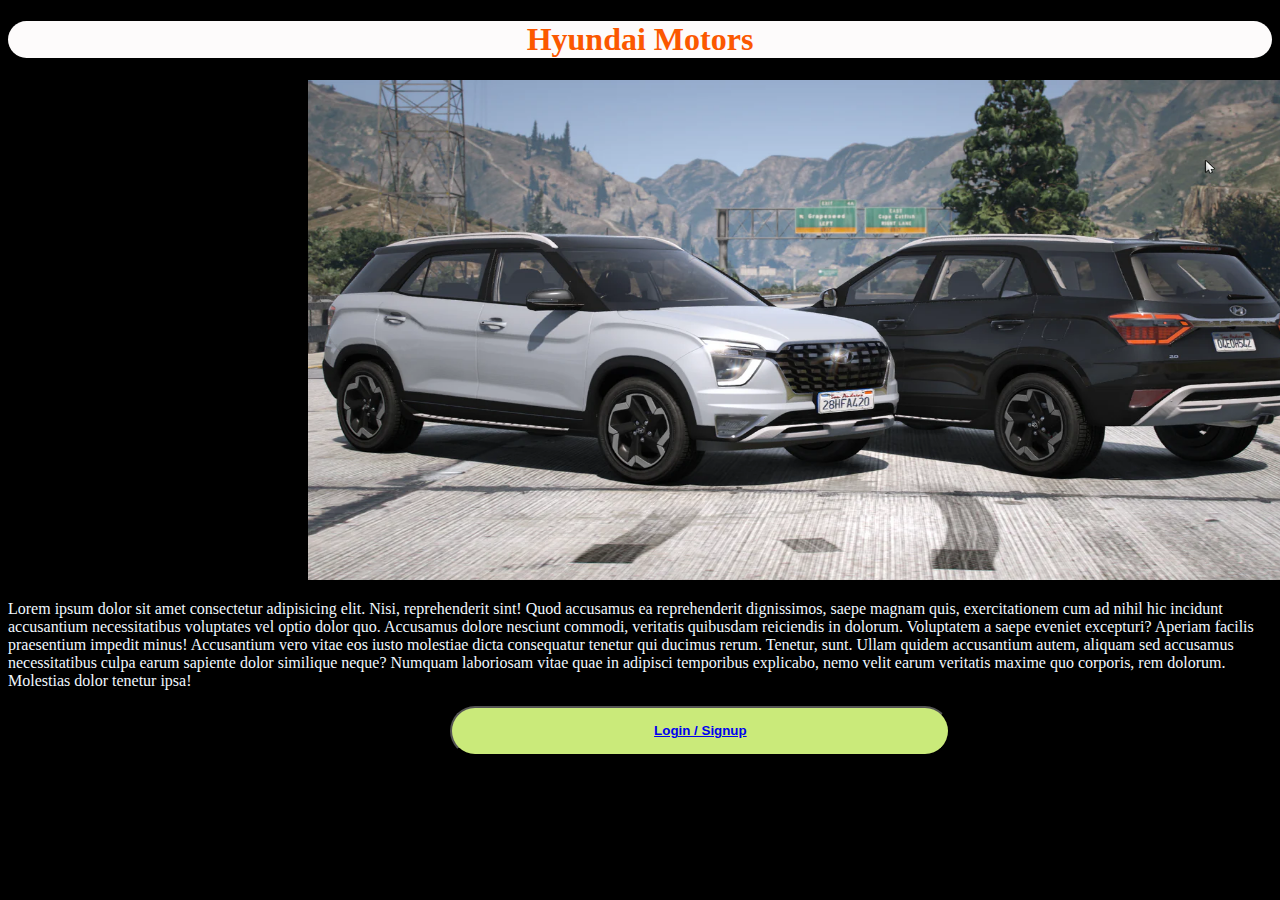
<file: index.html>
<!DOCTYPE html>
<html lang="en">

<head>
    <meta charset="UTF-8">
    <meta name="viewport" content="width=device-width, initial-scale=1.0">
    <title>Zukun acadmey Project1</title>
    <link rel="icon" href="./Images/PngItem_442699.png">
    <link rel="stylesheet" href="./CSS/style.css">
</head>

<body bgcolor="black">
    <h1>Hyundai Motors</h1>
    <img src="./Images/hyndai2.webp" style="display: inline-block; margin-left:300px;"></br>
    <p style="color: aliceblue;">Lorem ipsum dolor sit amet consectetur adipisicing elit. Nisi, reprehenderit sint! Quod
        accusamus ea reprehenderit dignissimos, saepe magnam quis, exercitationem cum ad nihil hic incidunt accusantium
        necessitatibus voluptates vel optio dolor quo. Accusamus dolore nesciunt commodi, veritatis quibusdam reiciendis
        in dolorum. Voluptatem a saepe eveniet excepturi? Aperiam facilis praesentium impedit minus! Accusantium vero
        vitae eos iusto molestiae dicta consequatur tenetur qui ducimus rerum. Tenetur, sunt. Ullam quidem accusantium
        autem, aliquam sed accusamus necessitatibus culpa earum sapiente dolor similique neque? Numquam laboriosam vitae
        quae in adipisci temporibus explicabo, nemo velit earum veritatis maxime quo corporis, rem dolorum. Molestias
        dolor tenetur ipsa!</p>
    <button><a href="login.html"><b>Login / Signup</b></a></button>
</body>

</html>
</file>
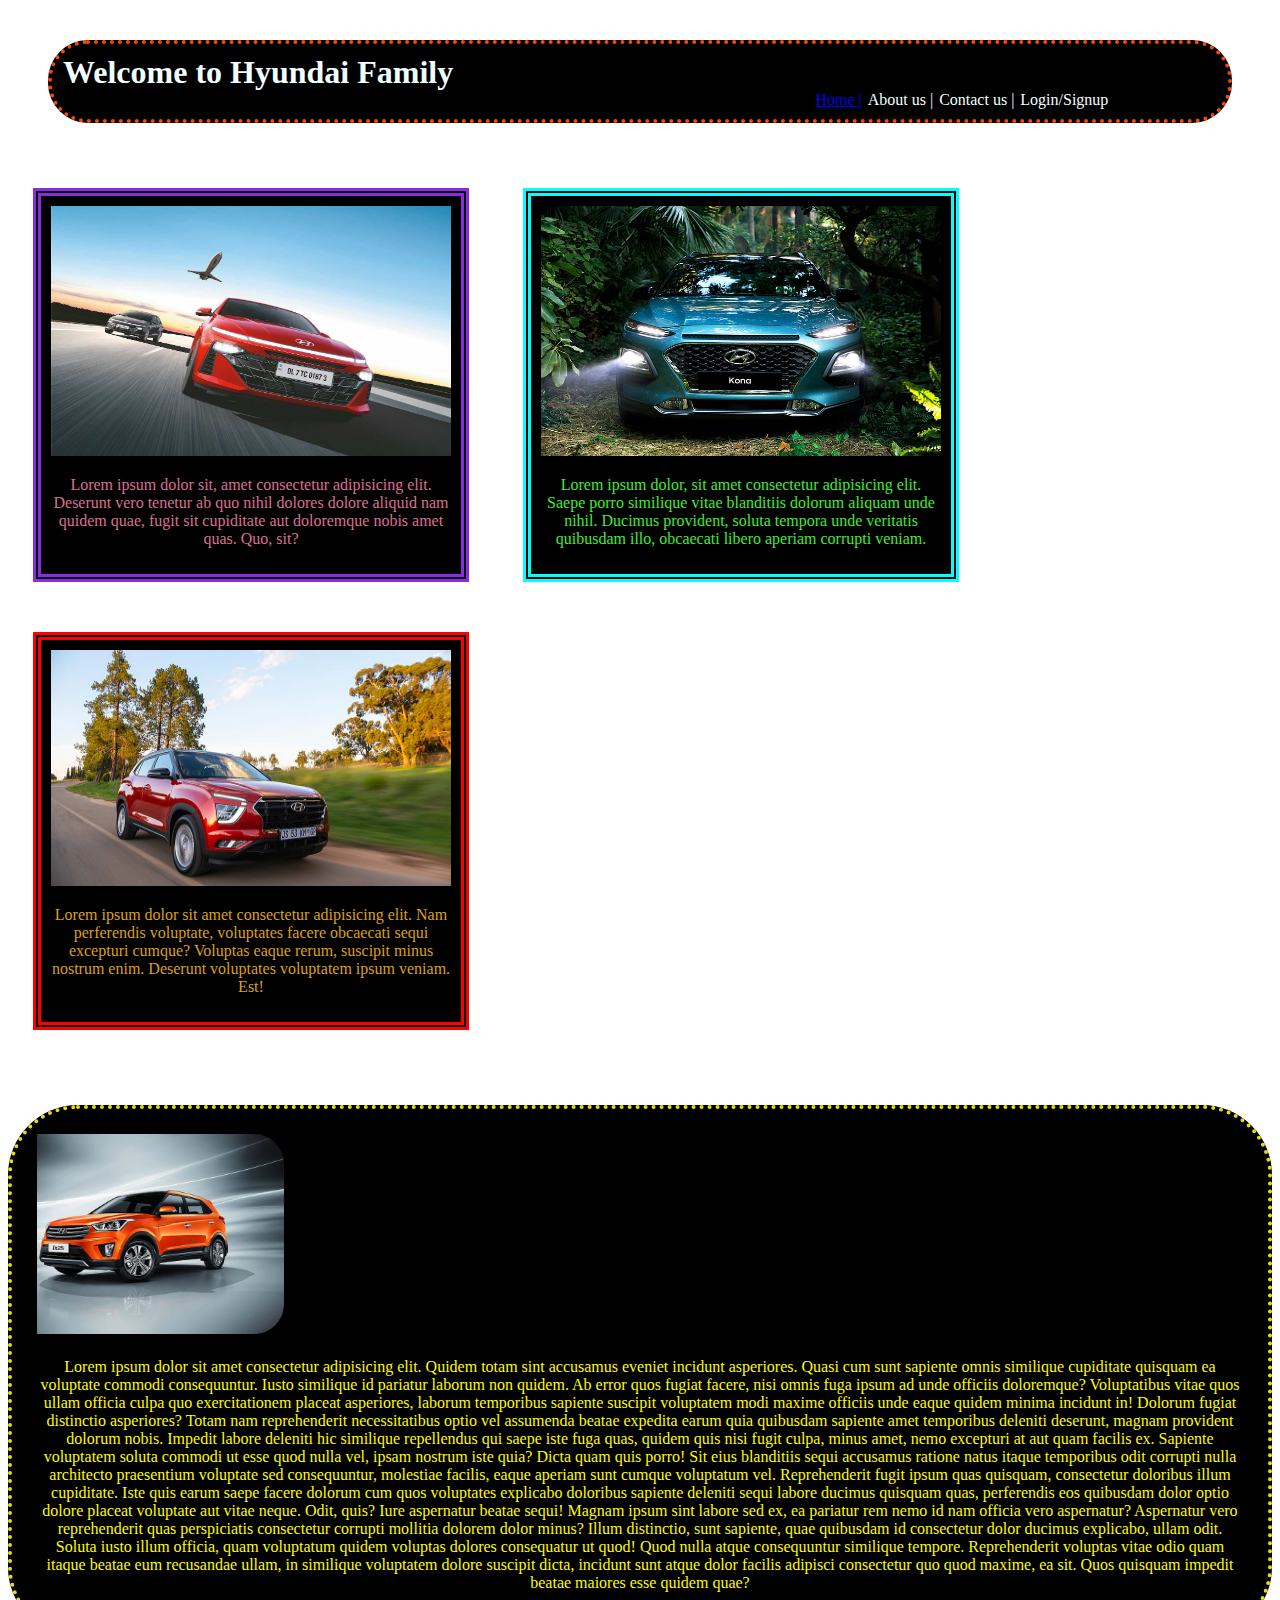
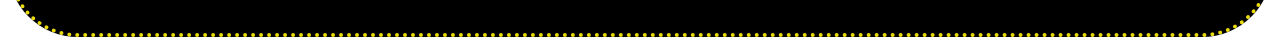
<file: login.html>
<!DOCTYPE html>
<html lang="en">

<head>
    <meta charset="UTF-8">
    <meta name="viewport" content="width=device-width, initial-scale=1.0">
    <title>LogOn</title>
    <link rel="icon" href="./Images/PngItem_442699.png">
    <style>
        .header {
            background-color: black;
            color: azure;
            display: block;
            padding: 10px;
            margin: 40px;
            float: none;
            border-radius: 40px 40px 40px 40px;
            border-style: dotted;
            border-width: 4px;
            border-color: orangered;
        }

        li,
        h1,
        ul {
            display: inline;
            padding: 1px;
            cursor: pointer;

        }

        ul {
            margin-left: 65%;
        }

        ul:hover {
            color: aquamarine;
        }

        .box0 {
            background-color: black;
            color: palevioletred;
            display: inline-block;
            width: 400px;
            border-style: double;
            border-width: 8px;
            border-color: blueviolet;
            padding: 10px;
            text-align: center;
            margin: 25px;
            animation: backwards;
        }

        .box {
            background-color: black;
            color: rgb(65, 234, 56);
            display: inline-block;
            width: 400px;
            border-style: double;
            border-width: 8px;
            border-color: aqua;
            text-align: center;
            padding: 10px;
            margin: 25px;
        }

        .box1 {
            background-color: black;
            color: rgb(220, 161, 22);
            display: inline-block;
            width: 400px;
            border-style: double;
            border-width: 8px;
            border-color: red;
            text-align: center;
            padding: 10px;
            margin: 25px;
        }

        .box2 {
            background-color: black;
            color: rgb(255, 251, 0);
            display: block;
            text-align: center;
            margin-top: 50px;
            align-items: center;
            padding: 25px;
            border-style: dotted;
            border-width: 4px;
            border-color: rgb(234, 219, 8);
            float: none;
            border-radius: 70px 70px 70px 70px;
        }

        .box2:hover {
            background-color: rgb(228, 208, 205);
            color: rgb(1, 12, 22);
            border-style: double;
            border-width: 4px;
            border-color: rgb(90, 4, 71);
            float: none;
            border-radius: 70px 70px 70px 70px;

        }

        a:visited {
            color: rgb(0, 255, 179);
        }

        img:hover {
            transform: scale(0.98);
        }
    </style>
</head>

<body bgcolor="white">
    <div class="header">
        <nav>
            <h1 style="font-family: 'Times New Roman', Times, serif;">Welcome to Hyundai Family</h1>
            <ul>
                <li><a href="./index.html">Home |</a></li>
                <li>About us |</li>
                <li>Contact us |</li>
                <li>Login/Signup</li>
            </ul>
        </nav>
    </div>
    <div class="box0">
        <img src="./Images/ver1.jpg" width="400px" height="250px">
        <p>Lorem ipsum dolor sit, amet consectetur adipisicing elit. Deserunt vero tenetur ab quo nihil dolores dolore
            aliquid nam quidem quae, fugit sit cupiditate aut doloremque nobis amet quas. Quo, sit?</p>
    </div>
    <div class="box">
        <img src="./Images/hyu1.jpg" width="400px" height="250px">
        <p>Lorem ipsum dolor, sit amet consectetur adipisicing elit. Saepe porro similique vitae blanditiis dolorum
            aliquam unde nihil. Ducimus provident, soluta tempora unde veritatis quibusdam illo, obcaecati libero
            aperiam corrupti veniam.</p>
    </div>
    <div class="box1">
        <img src="./Images/hyu3.jpg" width="400px" height="236px">
        <p>Lorem ipsum dolor sit amet consectetur adipisicing elit. Nam perferendis voluptate, voluptates facere
            obcaecati sequi excepturi cumque? Voluptas eaque rerum, suscipit minus nostrum enim. Deserunt voluptates
            voluptatem ipsum veniam. Est!</p>
    </div>
    <div class="box2">
        <marquee direction="right" behavior="scroll" scrollamount="28"><img src="./Images/i20.jpg" width="300px"
                height="200px" style="float: none; border-radius:30px 30px 30px 30px;">&nbsp;&nbsp;&nbsp;<img
                src="./Images/mis.jpg" width="300px" height="200px"
                style="float: none; border-radius:30px 30px 30px 30px;">&nbsp;&nbsp;&nbsp;<img src="./Images/tus.jpg"
                width="300px" height="200px"
                style="float: none; border-radius:30px 30px 30px 30px;">&nbsp;&nbsp;&nbsp;<img src="./Images/ava.jpg"
                width="300px" height="200px"
                style="float: none; border-radius:30px 30px 30px 30px;">&nbsp;&nbsp;&nbsp;<img src="./Images/ick.jpeg"
                width="300px" height="200px"
                style="float: none; border-radius:30px 30px 30px 30px;">&nbsp;&nbsp;&nbsp;<img src="./Images/cre.jpg"
                width="300px" height="200px" style="float: none; border-radius:30px 30px 30px 30px;"></marquee>
        <p>Lorem ipsum dolor sit amet consectetur adipisicing elit. Quidem totam sint accusamus eveniet incidunt
            asperiores. Quasi cum sunt sapiente omnis similique cupiditate quisquam ea voluptate commodi consequuntur.
            Iusto similique id pariatur laborum non quidem. Ab error quos fugiat facere, nisi omnis fuga ipsum ad unde
            officiis doloremque? Voluptatibus vitae quos ullam officia culpa quo exercitationem placeat asperiores,
            laborum temporibus sapiente suscipit voluptatem modi maxime officiis unde eaque quidem minima incidunt in!
            Dolorum fugiat distinctio asperiores? Totam nam reprehenderit necessitatibus optio vel assumenda beatae
            expedita earum quia quibusdam sapiente amet temporibus deleniti deserunt, magnam provident dolorum nobis.
            Impedit labore deleniti hic similique repellendus qui saepe iste fuga quas, quidem quis nisi fugit culpa,
            minus amet, nemo excepturi at aut quam facilis ex. Sapiente voluptatem soluta commodi ut esse quod nulla
            vel, ipsam nostrum iste quia? Dicta quam quis porro! Sit eius blanditiis sequi accusamus ratione natus
            itaque temporibus odit corrupti nulla architecto praesentium voluptate sed consequuntur, molestiae facilis,
            eaque aperiam sunt cumque voluptatum vel. Reprehenderit fugit ipsum quas quisquam, consectetur doloribus
            illum cupiditate. Iste quis earum saepe facere dolorum cum quos voluptates explicabo doloribus sapiente
            deleniti sequi labore ducimus quisquam quas, perferendis eos quibusdam dolor optio dolore placeat voluptate
            aut vitae neque. Odit, quis? Iure aspernatur beatae sequi! Magnam ipsum sint labore sed ex, ea pariatur rem
            nemo id nam officia vero aspernatur? Aspernatur vero reprehenderit quas perspiciatis consectetur corrupti
            mollitia dolorem dolor minus? Illum distinctio, sunt sapiente, quae quibusdam id consectetur dolor ducimus
            explicabo, ullam odit. Soluta iusto illum officia, quam voluptatum quidem voluptas dolores consequatur ut
            quod! Quod nulla atque consequuntur similique tempore. Reprehenderit voluptas vitae odio quam itaque beatae
            eum recusandae ullam, in similique voluptatem dolore suscipit dicta, incidunt sunt atque dolor facilis
            adipisci consectetur quo quod maxime, ea sit. Quos quisquam impedit beatae maiores esse quidem quae?</p>
    </div>
</body>

</html>
</file>
<file: CSS/style.css>
h1 {
    background-color: rgb(253, 251, 251);
    color: rgb(251, 88, 0);
    text-align: center;
    float: none;
    border-radius: 60px 60px 60px 60px;
}

h1:hover {
    background-color: rgb(2, 2, 40);
    color: aliceblue;
}

img {
    width: 1000px;
    height: 500px;
}

button {
    width: 500px;
    height: 50px;
    background-color: rgb(202, 234, 122);
    color: blanchedalmond;
    float: none;
    border-radius: 90px 90px 90px 90px;
    align-items: center;
    margin-left: 35%;
}

img:hover {
    transform: scale(0.9);
}
</file>
